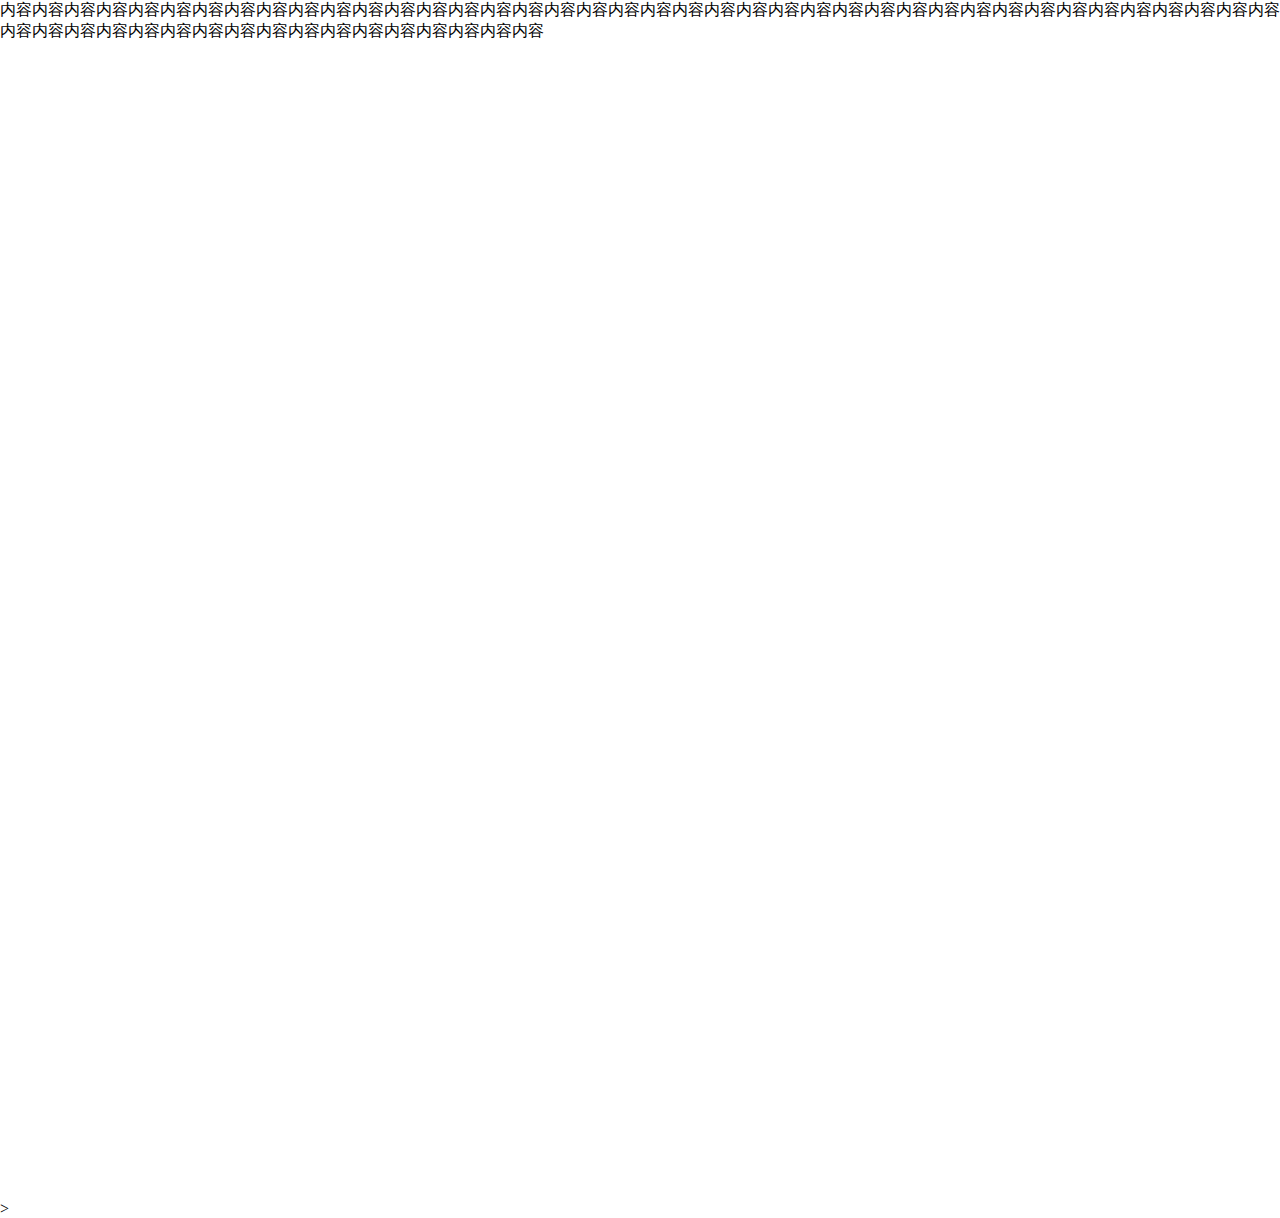
<file: demo/流式布局.html>
<!DOCTYPE html>
<html>
<head>
    <meta charset="utf-8">
    <meta http-equiv="X-UA-Compatible" content="IE=edge">
    <title>Page Title</title>
    <meta name="viewport" content="width=device-width, initial-scale=1">
    <!-- <link rel="stylesheet" type="text/css" media="screen" href="main.css">
    <script src="main.js"></script> -->
    <style>
        body{
            margin:0;
            padding:0;
        }
        .container{
            width:100%;
            height: 1200px;

        }
    </style>
</head>
<body>
    <!-- 经典网页布局 -->
    <!-- 
        百分比布局：百分比自适应布局
        流式布局：非固定像素布局，内容自适应 向液体一样向两侧填充
     -->
    <div class="container">
        内容内容内容内容内容内容内容内容内容内容内容内容内容内容内容内容内容内容内容内容内容内容内容内容内容内容内容内容内容内容内容内容内容内容内容内容内容内容内容内容内容内容内容内容内容内容内容内容内容内容内容内容内容内容内容内容内容

    </div>
    
</body>
</html>>
</file>
